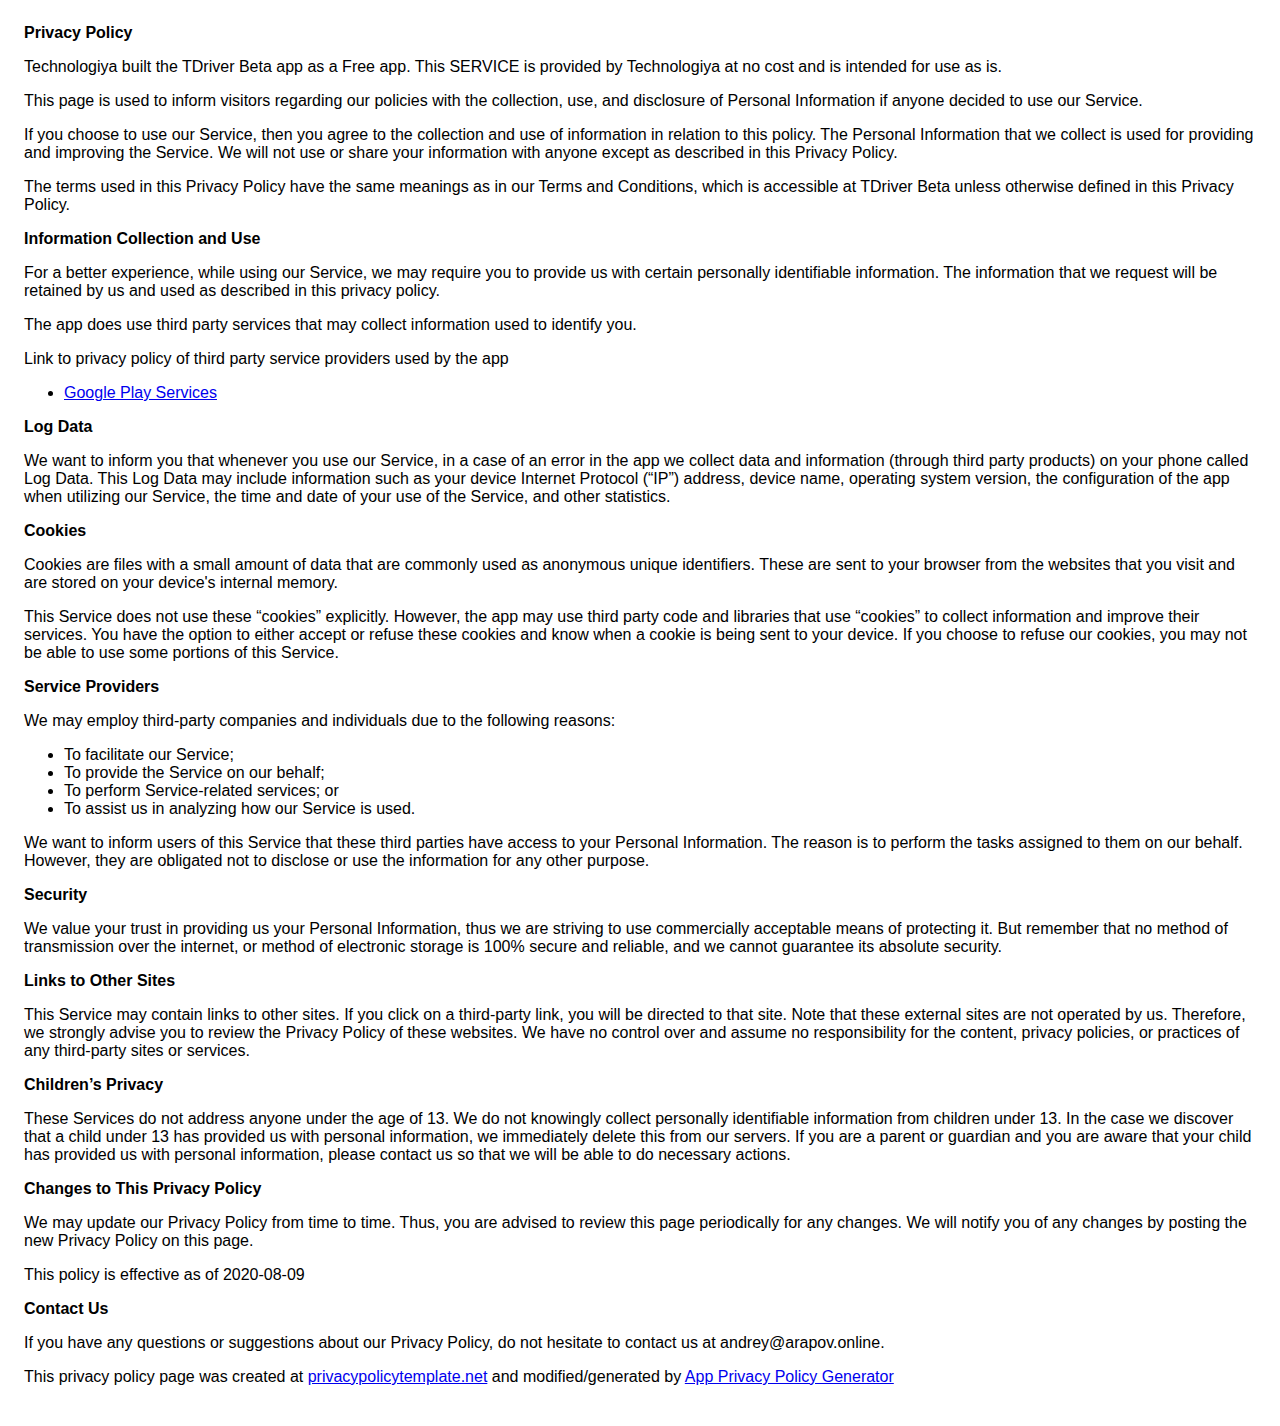
<file: privacy-policy.html>
<!DOCTYPE html>
    <html>
    <head>
      <meta charset='utf-8'>
      <meta name='viewport' content='width=device-width'>
      <title>Privacy Policy</title>
      <style> body { font-family: 'Helvetica Neue', Helvetica, Arial, sans-serif; padding:1em; } </style>
    </head>
    <body>
    <strong>Privacy Policy</strong> <p>
                  Technologiya built the TDriver Beta app as
                  a Free app. This SERVICE is provided by
                  Technologiya at no cost and is intended for use as
                  is.
                </p> <p>
                  This page is used to inform visitors regarding our
                  policies with the collection, use, and disclosure of Personal
                  Information if anyone decided to use our Service.
                </p> <p>
                  If you choose to use our Service, then you agree to
                  the collection and use of information in relation to this
                  policy. The Personal Information that we collect is
                  used for providing and improving the Service. We will not use or share your information with
                  anyone except as described in this Privacy Policy.
                </p> <p>
                  The terms used in this Privacy Policy have the same meanings
                  as in our Terms and Conditions, which is accessible at
                  TDriver Beta unless otherwise defined in this Privacy Policy.
                </p> <p><strong>Information Collection and Use</strong></p> <p>
                  For a better experience, while using our Service, we
                  may require you to provide us with certain personally
                  identifiable information. The information that
                  we request will be retained by us and used as described in this privacy policy.
                </p> <div><p>
                    The app does use third party services that may collect
                    information used to identify you.
                  </p> <p>
                    Link to privacy policy of third party service providers used
                    by the app
                  </p> <ul><li><a href="https://www.google.com/policies/privacy/" target="_blank" rel="noopener noreferrer">Google Play Services</a></li><!----><!----><!----><!----><!----><!----><!----><!----><!----><!----><!----><!----><!----><!----><!----><!----><!----><!----><!----><!----><!----><!----></ul></div> <p><strong>Log Data</strong></p> <p>
                  We want to inform you that whenever you
                  use our Service, in a case of an error in the app
                  we collect data and information (through third party
                  products) on your phone called Log Data. This Log Data may
                  include information such as your device Internet Protocol
                  (“IP”) address, device name, operating system version, the
                  configuration of the app when utilizing our Service,
                  the time and date of your use of the Service, and other
                  statistics.
                </p> <p><strong>Cookies</strong></p> <p>
                  Cookies are files with a small amount of data that are
                  commonly used as anonymous unique identifiers. These are sent
                  to your browser from the websites that you visit and are
                  stored on your device's internal memory.
                </p> <p>
                  This Service does not use these “cookies” explicitly. However,
                  the app may use third party code and libraries that use
                  “cookies” to collect information and improve their services.
                  You have the option to either accept or refuse these cookies
                  and know when a cookie is being sent to your device. If you
                  choose to refuse our cookies, you may not be able to use some
                  portions of this Service.
                </p> <p><strong>Service Providers</strong></p> <p>
                  We may employ third-party companies and
                  individuals due to the following reasons:
                </p> <ul><li>To facilitate our Service;</li> <li>To provide the Service on our behalf;</li> <li>To perform Service-related services; or</li> <li>To assist us in analyzing how our Service is used.</li></ul> <p>
                  We want to inform users of this Service
                  that these third parties have access to your Personal
                  Information. The reason is to perform the tasks assigned to
                  them on our behalf. However, they are obligated not to
                  disclose or use the information for any other purpose.
                </p> <p><strong>Security</strong></p> <p>
                  We value your trust in providing us your
                  Personal Information, thus we are striving to use commercially
                  acceptable means of protecting it. But remember that no method
                  of transmission over the internet, or method of electronic
                  storage is 100% secure and reliable, and we cannot
                  guarantee its absolute security.
                </p> <p><strong>Links to Other Sites</strong></p> <p>
                  This Service may contain links to other sites. If you click on
                  a third-party link, you will be directed to that site. Note
                  that these external sites are not operated by us.
                  Therefore, we strongly advise you to review the
                  Privacy Policy of these websites. We have
                  no control over and assume no responsibility for the content,
                  privacy policies, or practices of any third-party sites or
                  services.
                </p> <p><strong>Children’s Privacy</strong></p> <p>
                  These Services do not address anyone under the age of 13.
                  We do not knowingly collect personally
                  identifiable information from children under 13. In the case
                  we discover that a child under 13 has provided
                  us with personal information, we immediately
                  delete this from our servers. If you are a parent or guardian
                  and you are aware that your child has provided us with
                  personal information, please contact us so that
                  we will be able to do necessary actions.
                </p> <p><strong>Changes to This Privacy Policy</strong></p> <p>
                  We may update our Privacy Policy from
                  time to time. Thus, you are advised to review this page
                  periodically for any changes. We will
                  notify you of any changes by posting the new Privacy Policy on
                  this page.
                </p> <p>This policy is effective as of 2020-08-09</p> <p><strong>Contact Us</strong></p> <p>
                  If you have any questions or suggestions about our
                  Privacy Policy, do not hesitate to contact us at andrey@arapov.online.
                </p> <p>
                  This privacy policy page was created at
                  <a href="https://privacypolicytemplate.net" target="_blank" rel="noopener noreferrer">privacypolicytemplate.net</a>
                  and modified/generated by
                  <a href="https://app-privacy-policy-generator.firebaseapp.com/" target="_blank" rel="noopener noreferrer">App Privacy Policy Generator</a></p>
    </body>
    </html>
</file>
